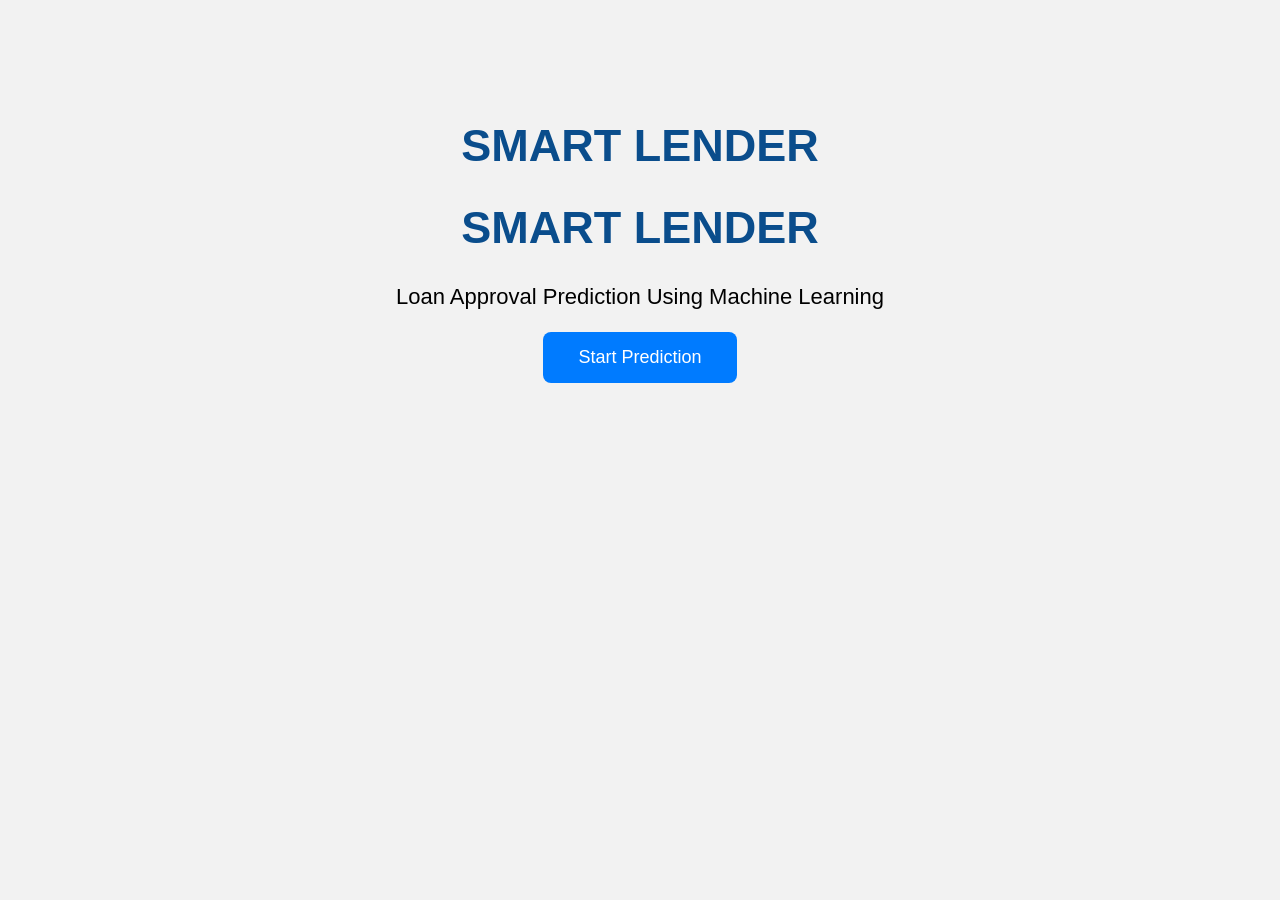
<file: index.html>
<!DOCTYPE html>
<html>
<head>
    <title>Smart Lender</title>

    <style>
        body{
            font-family: Arial;
            background:#f2f2f2;
            text-align:center;
            margin-top:120px;
        }

        h1{
            color:#0a4d8c;
            font-size:45px;
        }

        p{
            font-size:22px;
        }

        button{
            padding:15px 35px;
            background:#007BFF;
            color:white;
            border:none;
            border-radius:8px;
            font-size:18px;
            cursor:pointer;
        }

        button:hover{
            background:#0056b3;
        }
    </style>

</head>

<body>

<h1>SMART LENDER</h1>

<h1>SMART LENDER</h1>

<p>Loan Approval Prediction Using Machine Learning</p>

<a href="https://kandukurisindhu.pythonanywhere.com">
    <button>Start Prediction</button>
</a>

</body>
</html>
</file>
